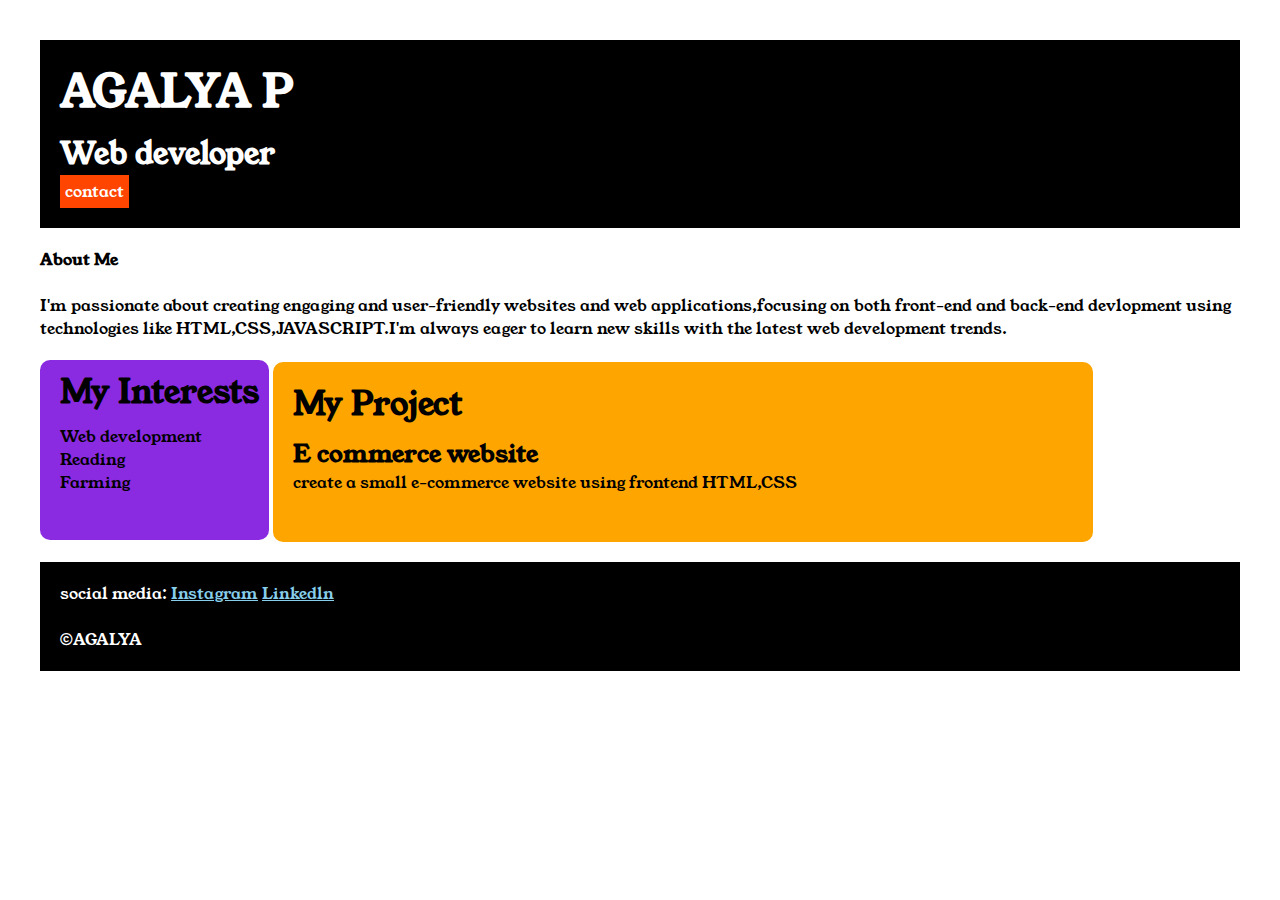
<file: index.html>
<!DOCTYPE html>
<html lang="en">

<head>
    <meta charset="UTF-8">
    <meta name="viewport" content="width=device-width, initial-scale=1.0">
    <title>portfolio</title>
    <link rel="stylesheet" href="style.css">
    <link rel="preconnect" href="https://fonts.googleapis.com">
    <link rel="preconnect" href="https://fonts.gstatic.com" crossorigin>
    <link href="https://fonts.googleapis.com/css2?family=Young+Serif&display=swap" rel="stylesheet">
</head>

<body>
    <div class="container">
        <div class="section-one">
            <h1 class="section-one__name">AGALYA P</h1>
            <h3 class="section-one__role">Web developer</h3>
            <a class="section-one__contact" href="contact.html">contact</a>
        </div>
        <div class="section-two">
            <p><b class="section-two__head">About Me</b></p><br>
            <p class="section-two__desc">I'm passionate about creating engaging and user-friendly websites and web applications,focusing on both front-end
            and back-end devlopment using technologies like HTML,CSS,JAVASCRIPT.I'm always eager to learn new skills with the latest web development trends.    </p>
        </div>
        <div class="section-three">
        <h1 class="section-three__title">My Interests</h1>
        <ul>
            <li>Web development</li>
            <li>Reading</li>
            <li>Farming</li>
        </ul>
    </div>
        <div class="section-four">
        <h1 class="section-four__title">My Project</h1>
        <ul>
            <li><b>
                    <h2>E commerce website</h2>
                </b>
            </li>
            <p>create a small e-commerce website using frontend HTML,CSS</p>
        </ul>
        </div>
        <div class="section-five">
            <p class="section-five__title"></p>social media:
            <a href="#">Instagram</a>
            <a href="#">Linkedln</a>
            </p><br>
            <p class="section-five__desc">&copy;AGALYA</p>
        </div>
    </div>
</body>
</file>
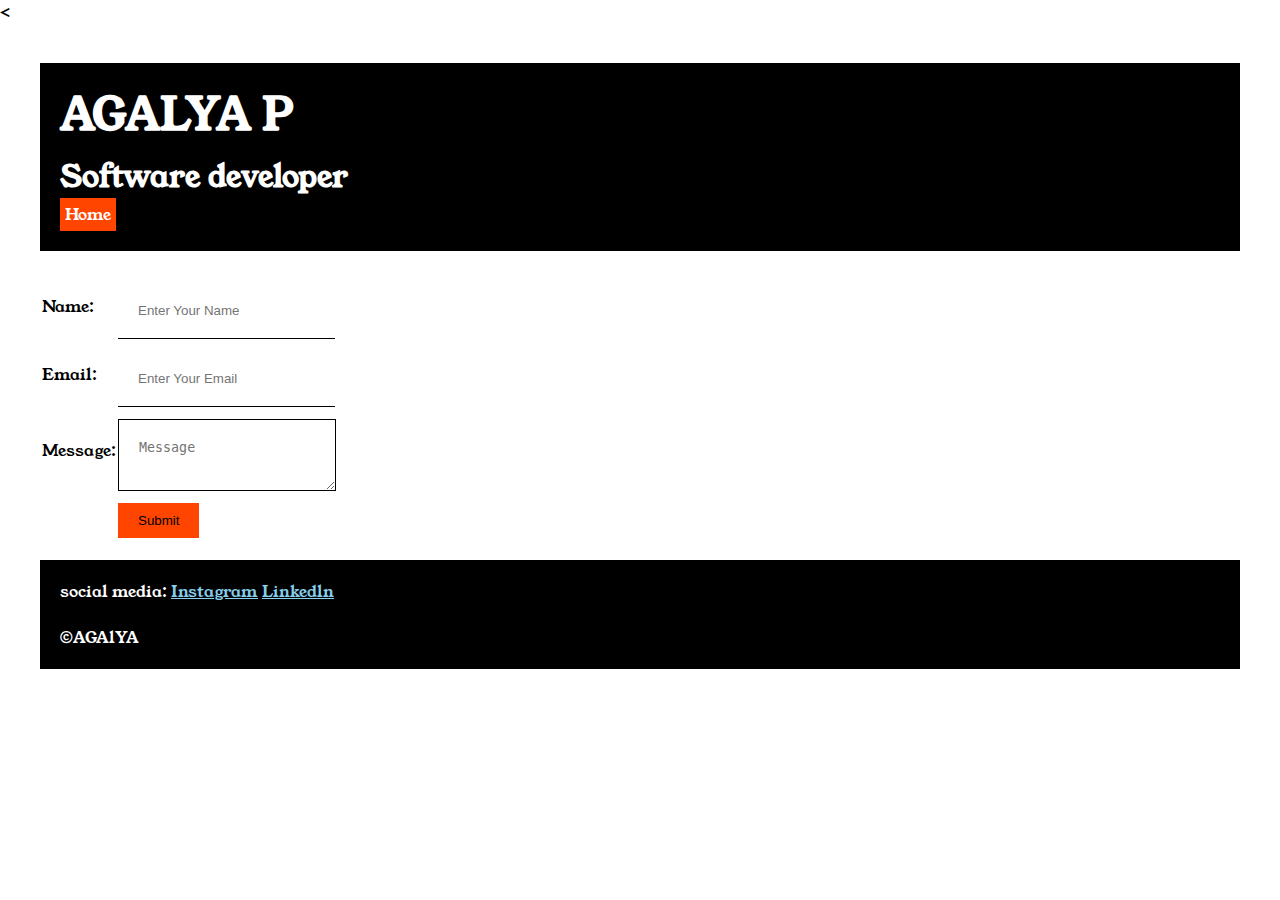
<file: contact.html>
<<!DOCTYPE html>
<html lang="en">

<head>
    <meta charset="UTF-8">
    <meta name="viewport" content="width=device-width, initial-scale=1.0">
    <title>contact</title>
    <link rel="stylesheet" href="style.css">
    <link rel="preconnect" href="https://fonts.googleapis.com">
    <link rel="preconnect" href="https://fonts.gstatic.com" crossorigin>
    <link href="https://fonts.googleapis.com/css2?family=Young+Serif&display=swap" rel="stylesheet">
</head>



<body>

    <div class="container">
        <div class="section-one">
            <h1 class="section-one__name">AGALYA P</h1>
            <h3 class="section-one__role">Software developer</h3>
            <a class="section-one__contact" href="index.html">Home</a>
        </div>
        <div class="contact-form">
        <form>
            <table>
                <tr>
                    <td>Name:</td>
                    <td><input type="text" placeholder="Enter Your Name" class="contact-form__input"></td>
                </tr>
                <tr>
                    <td>Email:</td>
                    <td><input type="text" placeholder="Enter Your Email" class="contact-form__input"></td>
                </tr>
                <tr>
                    <td>Message:</td>
                    <td><textarea placeholder="Message" class="contact-form__textarea"></textarea></td>
                </tr>
                <tr>
                    <td></td>
                    <td><input type="submit" class="contact-form__submit"></td>
                </tr>
            </table>
        </form>
        </div>
        <div class="section-five">
            <p class="section-five__title"></p>social media:
            <a href="#">Instagram</a>
            <a href="#">Linkedln</a>
            </p><br>
            <p class="section-five__desc">&copy;AGAlYA</p>
        </div>
    </div>

</body>

</html>
</file>
<file: style.css>
* {
    padding: 0px;
    margin: 0px;
}
body {

        font-family: "Young Serif", serif;
        font-weight: 400;
        font-style: normal;
}
.section-one{
    background-color: black;
    color: white;
    padding: 20px;
}
.section-one__contact{
    background-color: orangered;
    color: white;
    padding: 5px;
    text-decoration: none;
    display: inline-block;
}
.section-one__name{
    font-size: 45px;
}
.container{
    padding: 40px;
}
.section-one__role{
    font-size: 30px;
    margin-top: 10px;
}
.section-two,.section-three,.section-four,.section-five{
    margin-top: 20px;
}
.section-two__head{
    margin-bottom: 20px;
}
   
.section-five a{
   
    color: skyblue;
}
.section-five{
    background-color: black;
    color: white;
    padding: 20px;
}
.section-three{
    background-color: blueviolet;
    padding: 10px;
    border-radius:10px;
    display: inline-block;
    padding-left: 20px;
    height: 160px;
}
.section-three__title{
    margin-bottom: 10px;
}
.section-four{
    background-color: orange;
   
   
    border-radius: 10px;
    padding-left: 20px;
    display: inline-block;
    width:800px;
    height: 160px;
    padding-top: 20px;
}
.section-four__title{
    margin-bottom: 10px;
}
.section-three li,.section-four li{
    list-style: none;
}
.contact-form{
    margin-top: 20px ;
}
.contact-form__input,.contact-form__textarea,.contact-form__submit{
    margin-top: 10px;
}
.contact-form__input{
    padding: 20px;
    border: none;
    border-bottom: solid black 1px;
}
.contact-form__textarea{
    padding: 20px;
    border:none ;
    border:solid black 1px;
}
.contact-form__submit{
    padding-left: 20px;
    padding-right: 20px;
    padding-top: 10px;
    padding-bottom: 10px;
    background-color: orangered;
    color: black;
    border: none;
}
</file>
